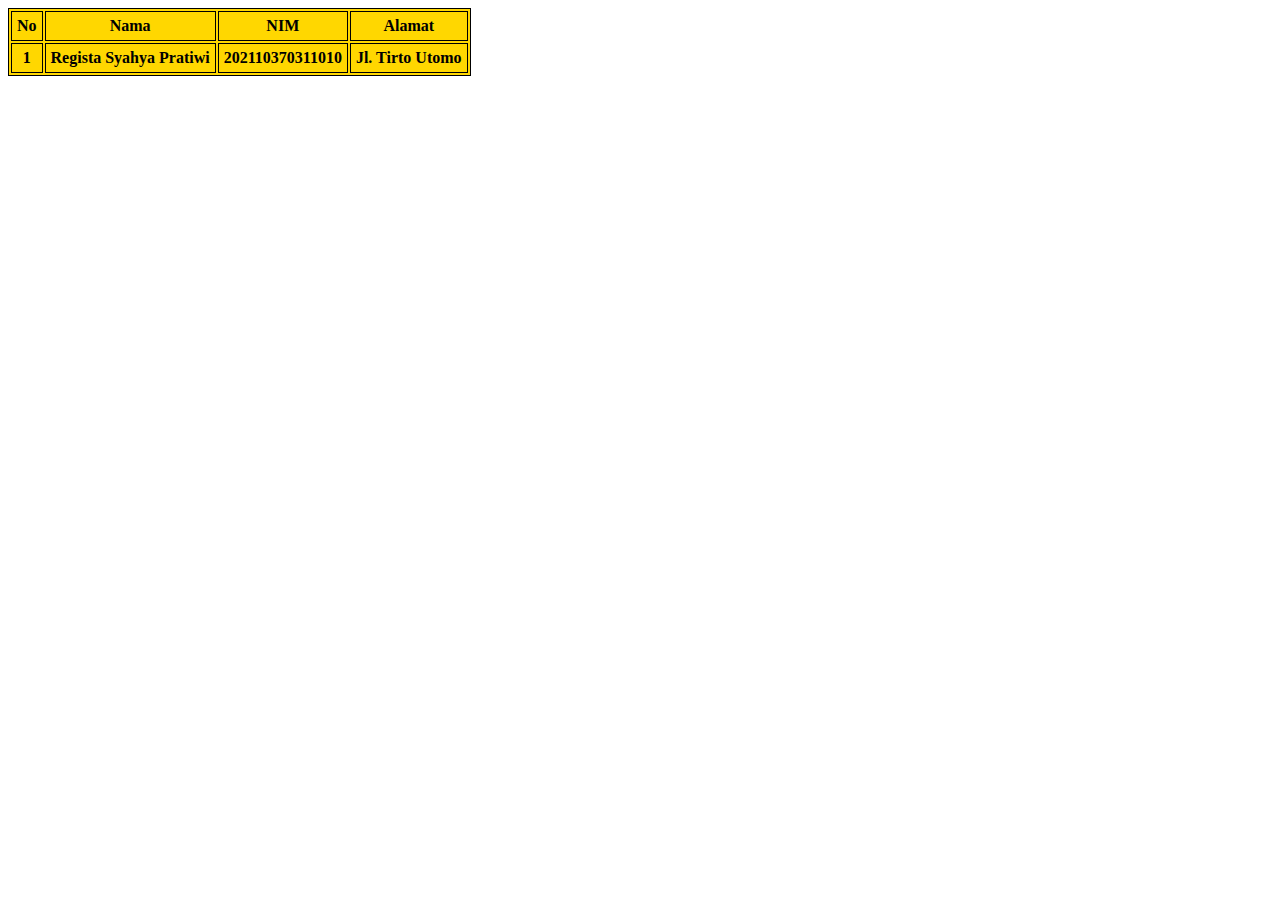
<file: index.html>
<!DOCTYPE html>
<html>
<head>
    <link rel="stylesheet" href="style.css"> <!-- Menghubungkan file CSS -->
    <title>Data Mahasiswa</title>
</head>
<body>
    <table>
        <tr>
            <td>No</td>
            <td>Nama</td>
            <td>NIM</td>
            <td>Alamat</td>
        </tr>
        <tr>
            <td>1</td>
            <td>Regista Syahya Pratiwi</td>
            <td>202110370311010</td>
            <td>Jl. Tirto Utomo</td>
        </tr>
    </table>
</body>
</html>
</file>
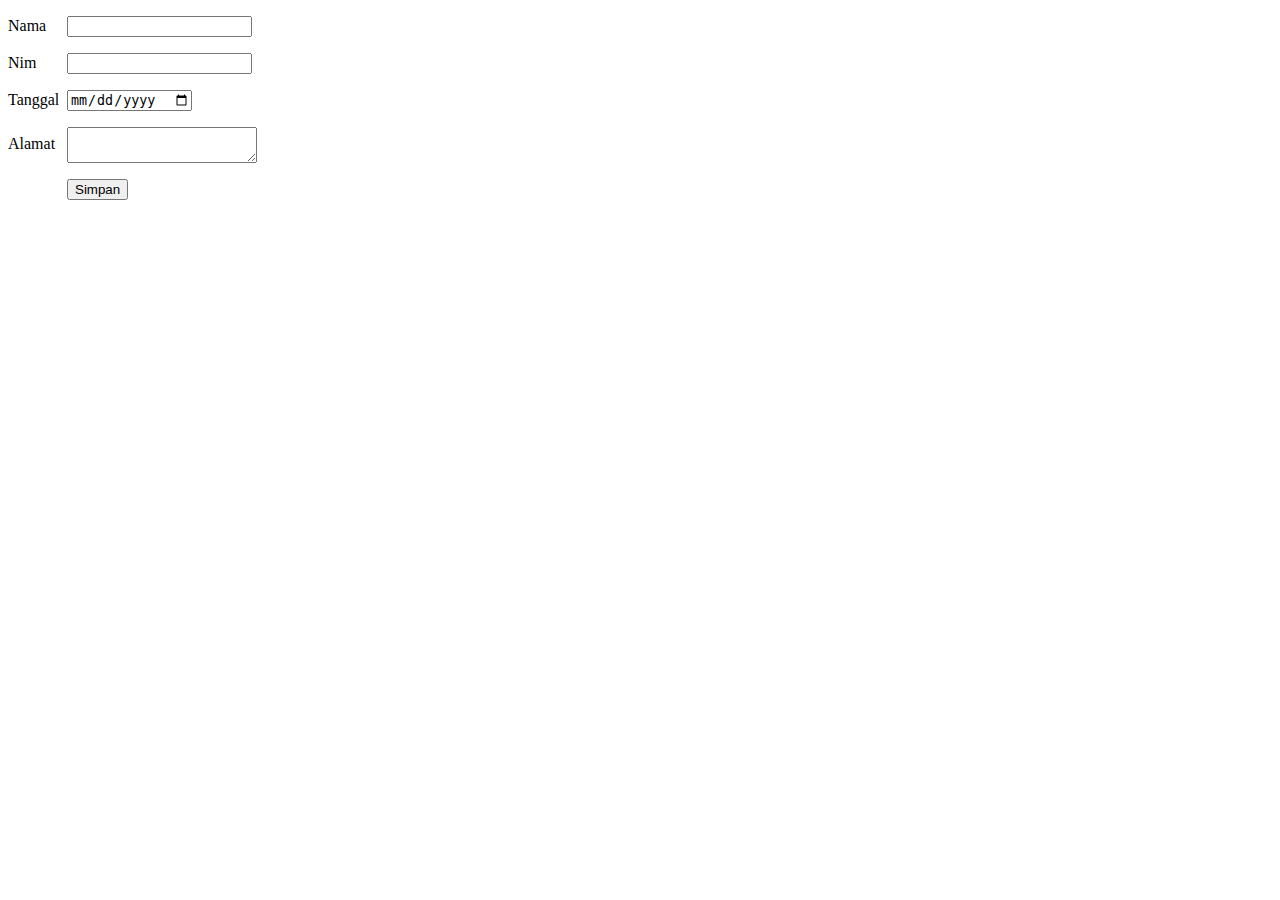
<file: tes.html>
<!DOCTYPE html>
<html>
<head>
    <title>Data Mahasiswa</title>
</head>
<body>
    <form>
        <p>
            <label style="display: inline-block; width: 55px;">Nama</label>
            <input type="text" id="nama" name="nama">
        </p>
        <p>
            <label style="display: inline-block; width: 55px;">Nim</label>
            <input type="number" id="nim" name="nim">
        </p>        
        <p>
            <label style="display: inline-block; width: 55px;">Tanggal</label>
            <input type="date" id="tanggal" name="tanggal">
        </p>
        <p>
            <label style="display: inline-block; width: 55px;">Alamat</label>
            <textarea id="alamat" name="alamat" cols="21" row="5" style="vertical-align: middle;"></textarea>
        </p>
        <p>
            <label style="display: inline-block; width: 55px;"></label>
            <input type="submit" name="submit" value="Simpan">
        </p>
    </form>
</body>
</html>
</file>
<file: style.css>
table {
	background-color: gold;
	border: 1px solid black;
	text-align: center;
	font-weight: bold;
}

tr {
	border: 1px solid black;
	padding: 5px;
}

td {
	border: 1px solid black;
	padding: 5px;
}
</file>
